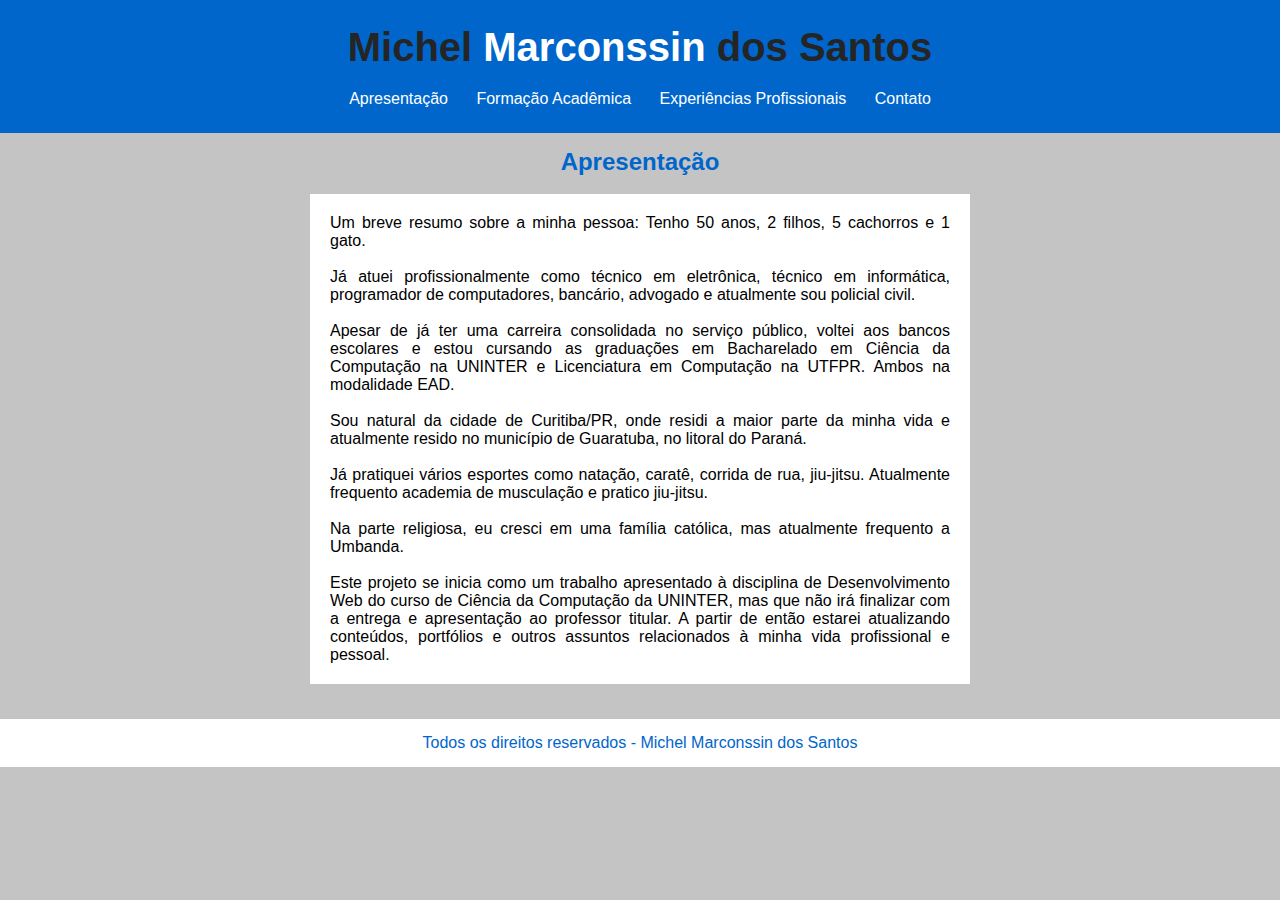
<file: curriculum/index.html>
<!DOCTYPE html>
<html lang="pt-br">
	<head>
		<meta charset="UTF-8">
		<meta name="viewport" content="width=device-width, initialscale=1.0">
		<title>Apresentação</title>
		<link rel="stylesheet" href="css/style.css">
	</head>
	<body>
    <div id="header">
        <div id="logo">
			<h1>Michel <span class="white">Marconssin</span> dos Santos</h1>
        </div>
        <div id="menu">
			<a href="index.html">Apresentação</a>
			<a href="formacao.html">Formação Acadêmica</a>
			<a href="experiencia.html">Experiências Profissionais</a>
			<a href="contato.html">Contato</a>
        </div>
    </div>

		<div id="content">
			<div id="posts">
				<h2>Apresentação</h2>	
				<br>
				<div class="post">
					<p> Um breve resumo sobre a minha pessoa: Tenho 50 anos, 2 filhos, 5 cachorros e 1 gato.</p><br>
					<p> Já atuei profissionalmente como técnico em eletrônica, técnico em informática, programador de computadores, bancário, advogado e atualmente sou policial civil.</p><br>
					<p> Apesar de já ter uma carreira consolidada no serviço público, voltei aos bancos escolares e estou cursando as graduações em Bacharelado em Ciência da Computação na UNINTER e Licenciatura em Computação na UTFPR. Ambos na modalidade EAD.</p><br>
					<p> Sou natural da cidade de Curitiba/PR, onde residi a maior parte da minha vida e atualmente resido no município de Guaratuba, no litoral do Paraná.</p><br>
					<p> Já pratiquei vários esportes como natação, caratê, corrida de rua, jiu-jitsu. Atualmente frequento academia de musculação e pratico jiu-jitsu.</p><br>
					<p> Na parte religiosa, eu cresci em uma família católica, mas atualmente frequento a Umbanda.</p><br>
					<p> Este projeto se inicia como um trabalho apresentado à disciplina de Desenvolvimento Web do curso de Ciência da Computação da UNINTER, mas que não irá finalizar com a entrega e apresentação ao professor titular. A partir de então estarei atualizando conteúdos, portfólios e outros assuntos relacionados à minha vida profissional e pessoal.</p>
				</div>
			</div>
		</div>	
	<div id="footer">
		Todos os direitos reservados - Michel Marconssin dos Santos
    </div>
</body>
</html>
</file>
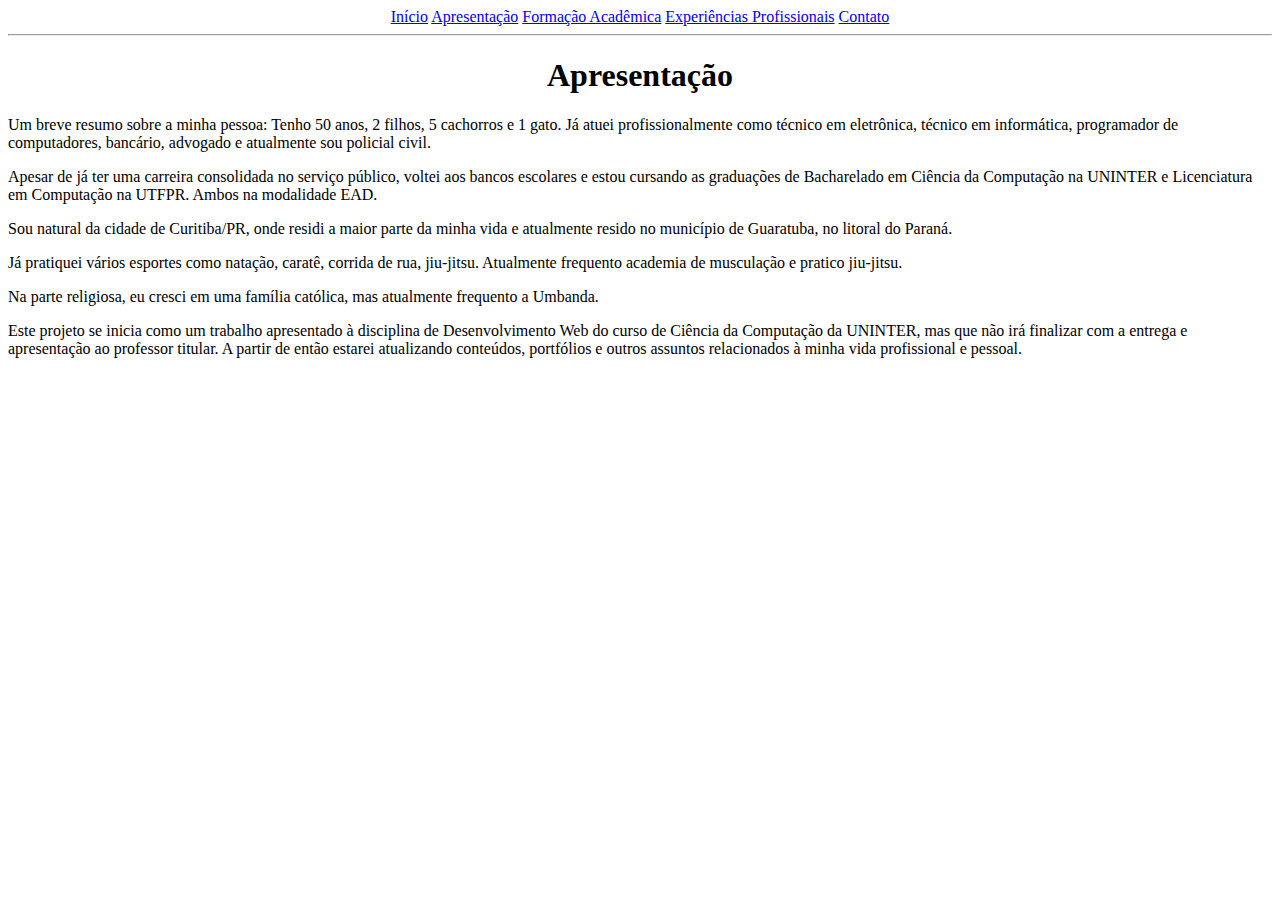
<file: curriculum/apresentacao.html>
<!DOCTYPE html>
<html lang="pt-br">
	<head>
		<meta charset="UTF-8">
		<meta name="viewport" content="width=device-width, initialscale=1.0">
		<title>Apresentação</title>
	</head>
	<body>
		<center>
			<a href="index.html">Início</a>
			<a href="apresentacao.html">Apresentação</a>
			<a href="formacao.html">Formação Acadêmica</a>
			<a href="experiencia.html">Experiências Profissionais</a>
			<a href="contato.html">Contato</a>
			<hr>
			<h1>Apresentação</h1>
		</center>
		<p>
			Um breve resumo sobre a minha pessoa: Tenho 50 anos, 2 filhos, 5 cachorros e 1 gato. Já atuei profissionalmente como técnico em eletrônica, técnico em informática, programador de computadores, bancário, advogado e atualmente sou policial civil.
		</p>
		<p>
			Apesar de já ter uma carreira consolidada no serviço público, voltei aos bancos escolares e estou cursando as graduações de Bacharelado em Ciência da Computação na UNINTER e Licenciatura em Computação na UTFPR. Ambos na modalidade EAD.
		</p>
		<p>
			Sou natural da cidade de Curitiba/PR, onde residi a maior parte da minha vida e atualmente resido no município de Guaratuba, no litoral do Paraná.
		</p>
		<p>
			Já pratiquei vários esportes como natação, caratê, corrida de rua, jiu-jitsu. Atualmente frequento academia de musculação e pratico jiu-jitsu.
		</p>
		<p>
			Na parte religiosa, eu cresci em uma família católica, mas atualmente frequento a Umbanda.
		</p>
		<p>
			Este projeto se inicia como um trabalho apresentado à disciplina de Desenvolvimento Web do curso de Ciência da Computação da UNINTER, mas que não irá finalizar com a entrega e apresentação ao professor titular. A partir de então estarei atualizando conteúdos, portfólios e outros assuntos relacionados à minha vida profissional e pessoal.
		</p>
	</body>
</html>
</file>
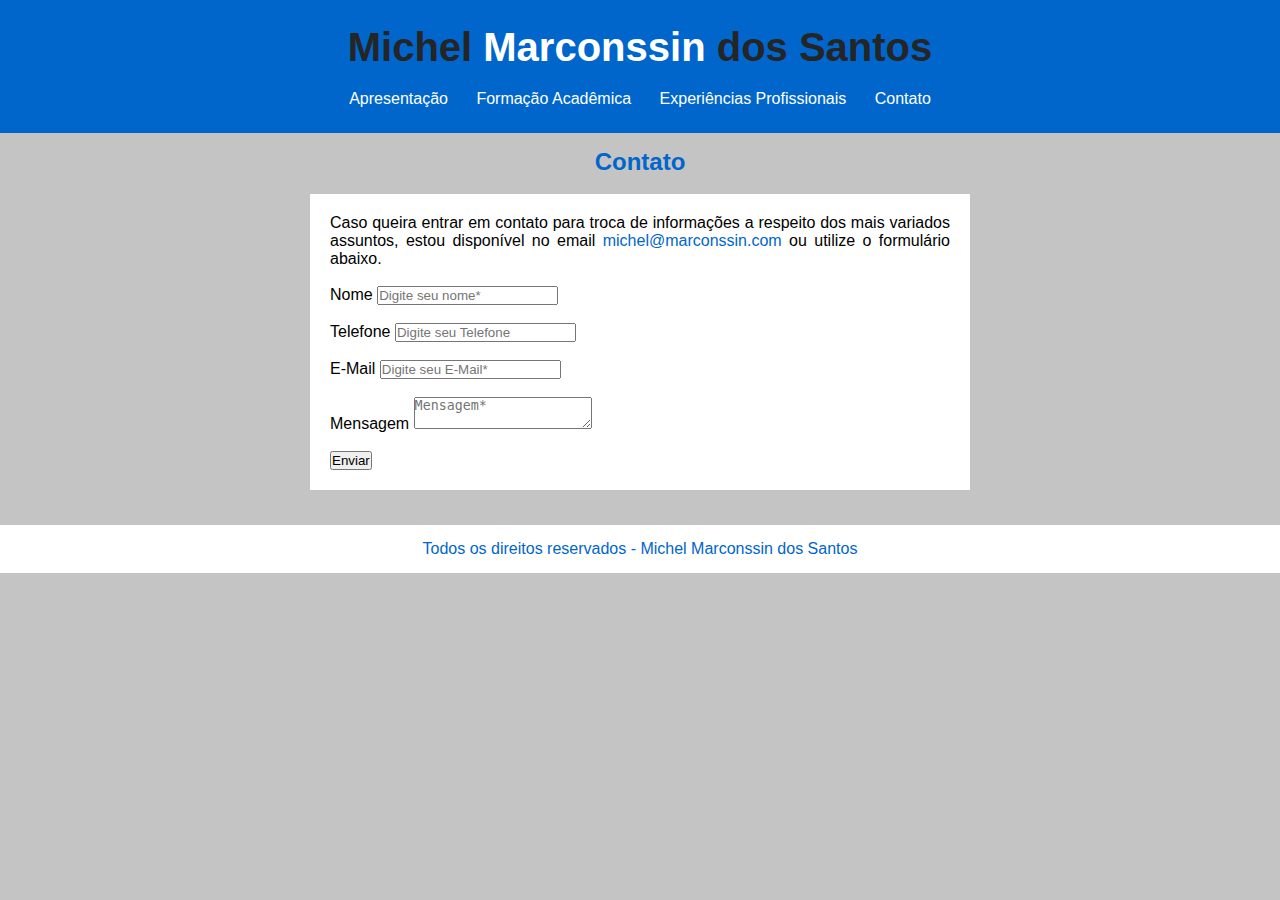
<file: curriculum/contato.html>
<!DOCTYPE html>
<html lang="pt-br">
	<head>
		<meta charset="UTF-8">
		<meta name="viewport" content="width=device-width, initialscale=1.0">
		<link rel="stylesheet" href="css/style.css">
		<title>Contato</title>
	</head>
	<body>
  <div id="header">

        <div id="logo">
            <h1>Michel <span class="white">Marconssin</span> dos Santos</h1>
        </div>
    
        <div id="menu">
			<a href="index.html">Apresentação</a>
			<a href="formacao.html">Formação Acadêmica</a>
			<a href="experiencia.html">Experiências Profissionais</a>
			<a href="contato.html">Contato</a>
        </div>
    </div>
	
	<div id="content">
        <div id ="posts">
			<h2>Contato</h2>	
			<br>		
			<div class="post">
        		<p>Caso queira entrar em contato para troca de informações a respeito dos mais variados assuntos, estou disponível no email <a href="mailto:michel@marconssin.com">michel@marconssin.com</a> ou utilize o formulário abaixo. </p><br>
				<form action = "" method="post"> 
            		<label for="nome">Nome</label>
            		<input type="text" id="nome" name="nome" placeholder="Digite seu nome*" required><br>
            		<br>
					<label for="telefone">Telefone</label>
            		<input type="text" id="telefone" name="telefone" placeholder="Digite seu Telefone"><br>
            		<br>
					<label for="email">E-Mail</label>
            		<input type="email" id="email" name="email" placeholder="Digite seu E-Mail*" required><br>
	            	<br>
					<label for="mensagem">Mensagem</label>
    	        	<textarea name="mensagem" id="mensagem" placeholder="Mensagem*" required></textarea><br>
		        	<br>
					<input type="submit" name="acao" value="Enviar">
    			</form>
			</div>
		</div>
	</div>

	<div id="footer">
		Todos os direitos reservados - Michel Marconssin dos Santos
    </div>
</body>
</html>
</file>
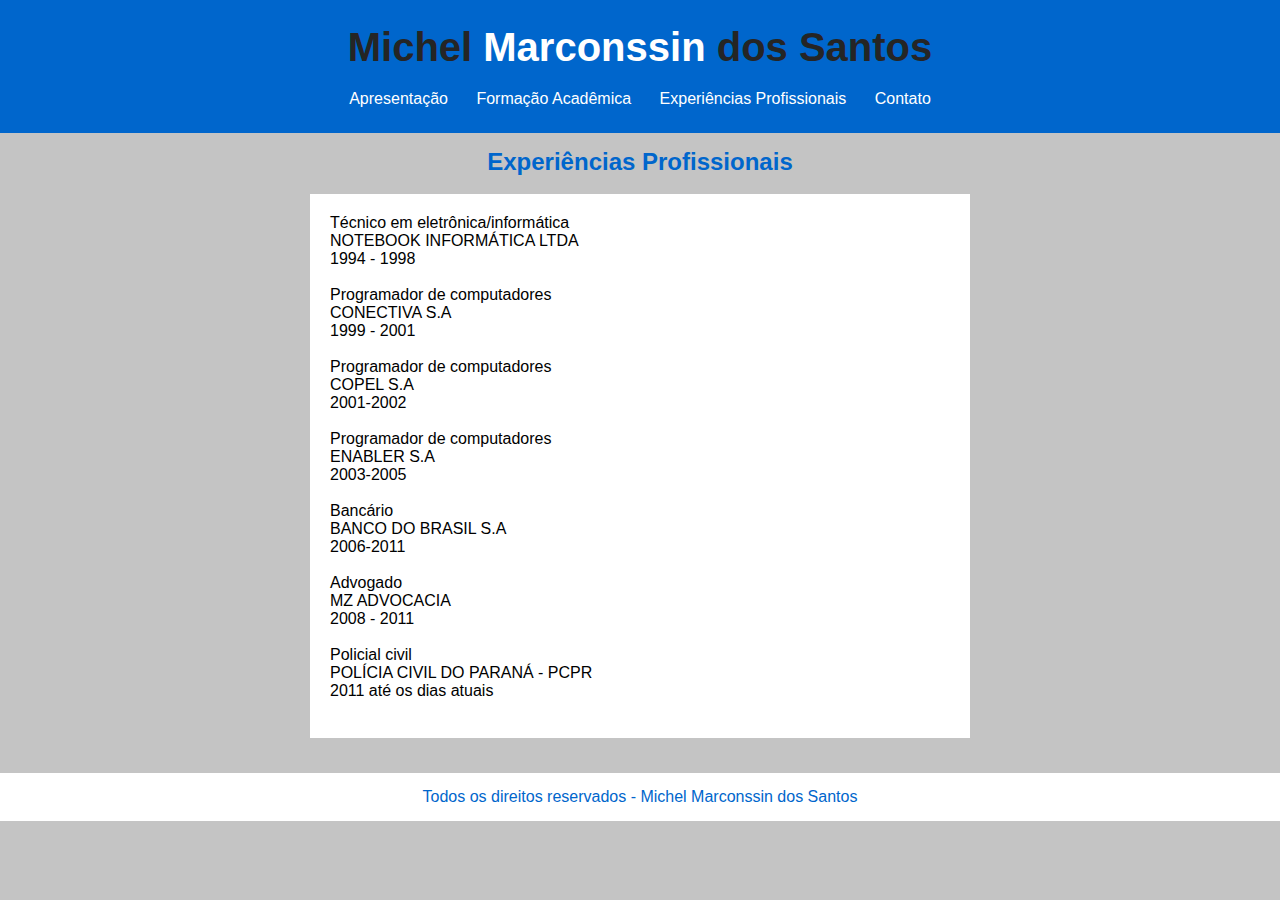
<file: curriculum/experiencia.html>
<!DOCTYPE html>
<html lang="pt-br">
	<head>
		<meta charset="UTF-8">
		<meta name="viewport" content="width=device-width, initialscale=1.0">
		<title>Experiências Profissionais</title>
		<link rel="stylesheet" href="css/style.css">
	</head>
	<body>
    <div id="header">

        <div id="logo">
            <h1>Michel <span class="white">Marconssin</span> dos Santos</h1>
        </div>
    
        <div id="menu">
			<a href="index.html">Apresentação</a>
			<a href="formacao.html">Formação Acadêmica</a>
			<a href="experiencia.html">Experiências Profissionais</a>
			<a href="contato.html">Contato</a>
        </div>
    </div>

	<div id="content">
		<div id="posts">
			<h2>Experiências Profissionais</h2>
			<br>
			<div class="post">
				<p>
				Técnico em eletrônica/informática<BR>
				NOTEBOOK INFORMÁTICA LTDA<BR>
				1994 - 1998<BR>
				</p><br>
				<p>
				Programador de computadores<BR>
				CONECTIVA S.A<BR>
				1999 - 2001<BR>
				</p><br>
				<p>
				Programador de computadores<BR>
				COPEL S.A<BR>
				2001-2002<BR>
				</p><br>
				<p>
				Programador de computadores<BR>
				ENABLER S.A<BR>
				2003-2005<BR>
				</p><br>
				<p>
				Bancário<BR>
				BANCO DO BRASIL S.A<BR>
				2006-2011<BR>
				</p><br>
				<p>
				Advogado<BR>
				MZ ADVOCACIA<BR>
				2008 - 2011<BR>
				</p><br>
				<p>
				Policial civil<BR>
				POLÍCIA CIVIL DO PARANÁ - PCPR<BR>
				2011 até os dias atuais<BR>
				</p><br>
			</div>
		</div>	
	</div>
		<div id="footer">
			Todos os direitos reservados - Michel Marconssin dos Santos
		</div>
	</body>
</html>
</file>
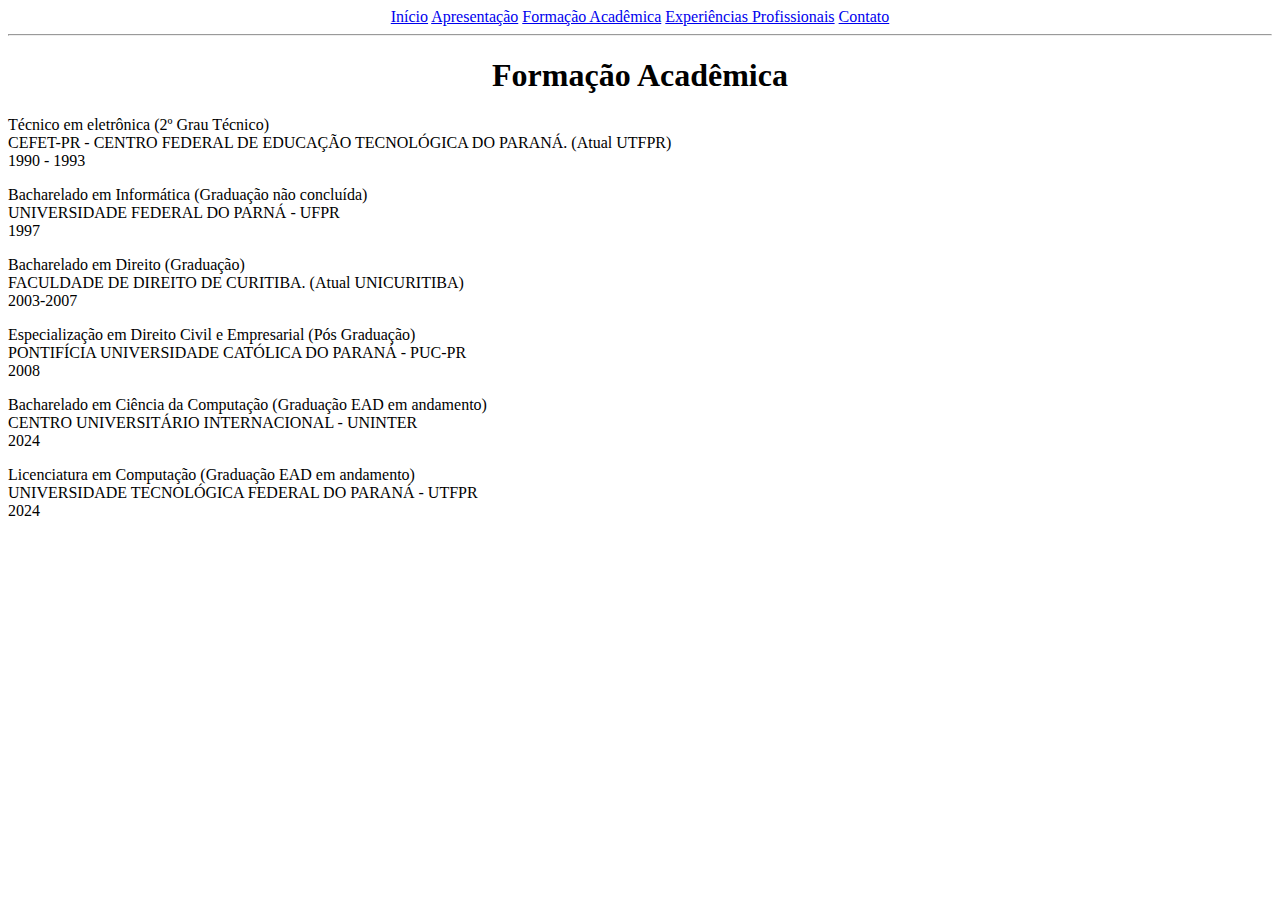
<file: curriculum/formacao.html>
<!DOCTYPE html>
<html lang="pt-br">
	<head>
		<meta charset="UTF-8">
		<meta name="viewport" content="width=device-width, initialscale=1.0">
		<title>Formação Acadêmica</title>
	</head>
	<body>
		<center>
			<a href="index.html">Início</a>
			<a href="apresentacao.html">Apresentação</a>
			<a href="formacao.html">Formação Acadêmica</a>
			<a href="experiencia.html">Experiências Profissionais</a>
			<a href="contato.html">Contato</a>
			<hr>
			<h1>Formação Acadêmica</h1>
		</center>
		<p>
			Técnico em eletrônica (2º Grau Técnico)<BR>
			CEFET-PR - CENTRO FEDERAL DE EDUCAÇÃO TECNOLÓGICA DO PARANÁ. (Atual UTFPR)<BR>
			1990 - 1993<BR>
		</p>
		<p>
			Bacharelado em Informática (Graduação não concluída)<BR>
			UNIVERSIDADE FEDERAL DO PARNÁ - UFPR<BR>
			1997<BR>
		</p>
		<P>
			Bacharelado em Direito (Graduação)<BR>
			FACULDADE DE DIREITO DE CURITIBA. (Atual UNICURITIBA)<BR>
			2003-2007<BR>
		</P>
		<p>
			Especialização em Direito Civil e Empresarial (Pós Graduação)<BR>
			PONTIFÍCIA UNIVERSIDADE CATÓLICA DO PARANÁ - PUC-PR<BR>
			2008<BR>
		</p>
		<p>
			Bacharelado em Ciência da Computação (Graduação EAD em andamento)<BR>
			CENTRO UNIVERSITÁRIO INTERNACIONAL - UNINTER<BR>
			2024<BR>
		</p>
		<p>
			Licenciatura em Computação (Graduação EAD em andamento)<BR>
			UNIVERSIDADE TECNOLÓGICA FEDERAL DO PARANÁ - UTFPR<BR>
			2024<BR>
		</p>
	</body>
</html>
</file>
<file: curriculum/css/style.css>
*{
    margin: 0;
    padding: 0;

}

body{
    font-size: 16px;
    font-family:'Trebuchet MS', 'Lucida Sans Unicode', 'Lucida Grande', 'Lucida Sans', Arial, sans-serif ;
    background-color: #C4C4C4;
}

h1{
    color: #252525;
    font-size: 40px;
}

h2{
    color: #0066CC;
    text-align: center;
}

h3{
    color: #565656;
    background: #CCCCCC;
    padding: 5px;
}


#header{
    background-color: #0066CC;
    padding: 15px;
    text-align: center;

}

#logo, #menu{
    padding: 10px;
}

#header a:link, #header a:visited{
    color: #FFFFFF;
    padding: 8px 12px;
}

#header a:hover{
    color: #0066CC;
    background: #FFFFFF;
    text-decoration: none;
}

.white{
    color: #FFFFFF;
}

#content{
    width: 660px;
    margin: 0 auto;
    padding: 15px;

}

#posts{
    width: 660px;
}

.post{
    padding: 20px;
    margin-bottom: 20px;
    background: #FFFFFF;
    text-align:justify;
}

.data-post{
    font-size: 13px;
    border-bottom: 1px solid #0066CC;
    padding-bottom: 10px;
    margin-bottom: 10px;
    display: block;
}

.img-post{
    width: 240px;
    float: left;
}

#right-side{
    width: 240px;
    float: right;
}

.content-right{
    background: #FFFFFF;
    width: 660px;
    margin: 0 auto;
    padding: 15px;
}

.post-right{
    font-size: 13px;
    padding: 5px;
    border-bottom: 1px dotted #CCCCCC;
}

a{
    text-decoration: none;
}

a:link, a:visited{
    color: #0066CC;
}

a:hover{
    text-decoration:underline;
}

#footer{
    clear: both;
    text-align: center;
    padding: 15px;
    background: #FFFFFF;
    color: #0066CC;
}
</file>
